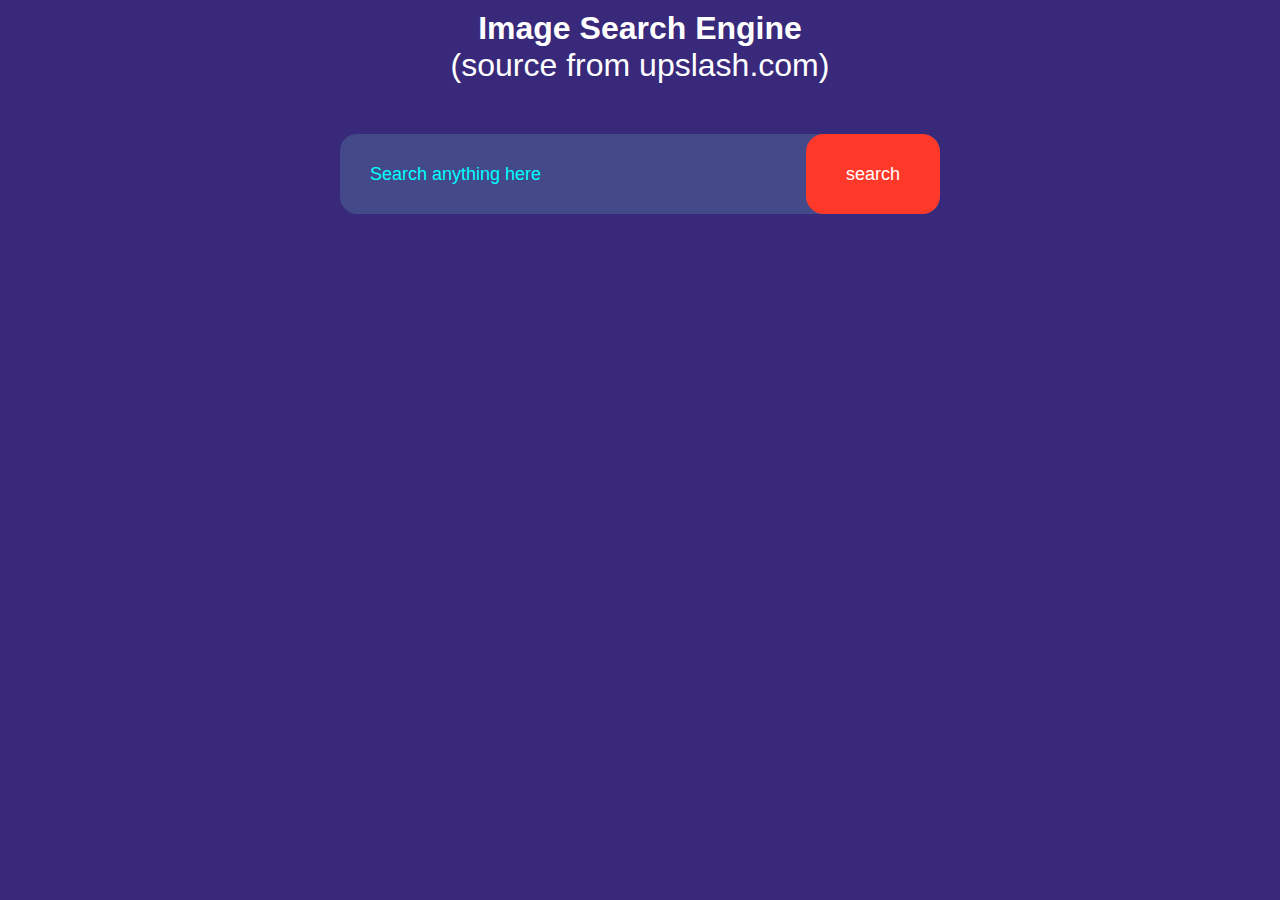
<file: index.html>
<!DOCTYPE html>
<html lang="en">
<head>
    <meta charset="UTF-8">
    <meta name="viewport" content="width=device-width, initial-scale=1.0">
    <title>Image finder</title>
    <link rel="stylesheet" href="style.css">
</head>
<body>
    <h1>Image Search Engine <p>(source from upslash.com)</p></h1>
    <form id="search-form">
        <input type="text" id="search-box" placeholder="Search anything here">
        <button>search</button>
    </form>
    <div id="search-result"></div>
    <button id="show-more">Show More</button>



    <script src="script.js"></script>
</body>
</html>
</file>
<file: style.css>
*{
    padding: 0;
    margin: 0;
    box-sizing: border-box;
    font-family: "poppins",sans-serif;
}

body{
    background: #39297b;
    color: white;
}
h1{
    text-align: center;
    margin: 10px auto 50px; 
    font-weight: 600;
}
form{
    width: 90%;
    max-width: 600px;
    margin: auto;
    height: 80px;
    background: #434989;
    display: flex;
    align-items: center;
    border-radius: 17px;
}
form input{
    flex: 1;
    height: 100%;
    border: 0;
    outline: none;
    background: transparent;
    color: #fff;
    font-size: 18px;
    padding: 0 30px;
}
form button{
    padding: 0 40px;
    height: 100%;
    background: #ff3929;
    color: #fff;
    font-size: 18px;
    border: 0;
    outline: 0;
    border-radius: 18px;
}
input::placeholder{
    color: aqua;
    font-size: 18px; 
}
#show-more{
    background: #ff3929;
    color: white;
    border: none;
    outline: o;
    padding: 10px 20px;
    border-radius: 4px;
    margin: 10px auto 100px;
    cursor: pointer;
    display: none;
    

}
#search-result{
    width:80% ;
    margin: 100px auto 50px;
    display: grid;
    grid-template-columns: 1fr 1fr 1fr;
grid-gap: 40px;
}
#search-result img{
    width: 100%;
    height: 230px;
    background-size: cover;
    object-fit: cover;
    border-radius: 5px;


}
p{
    font-weight: 100;
}
</file>
